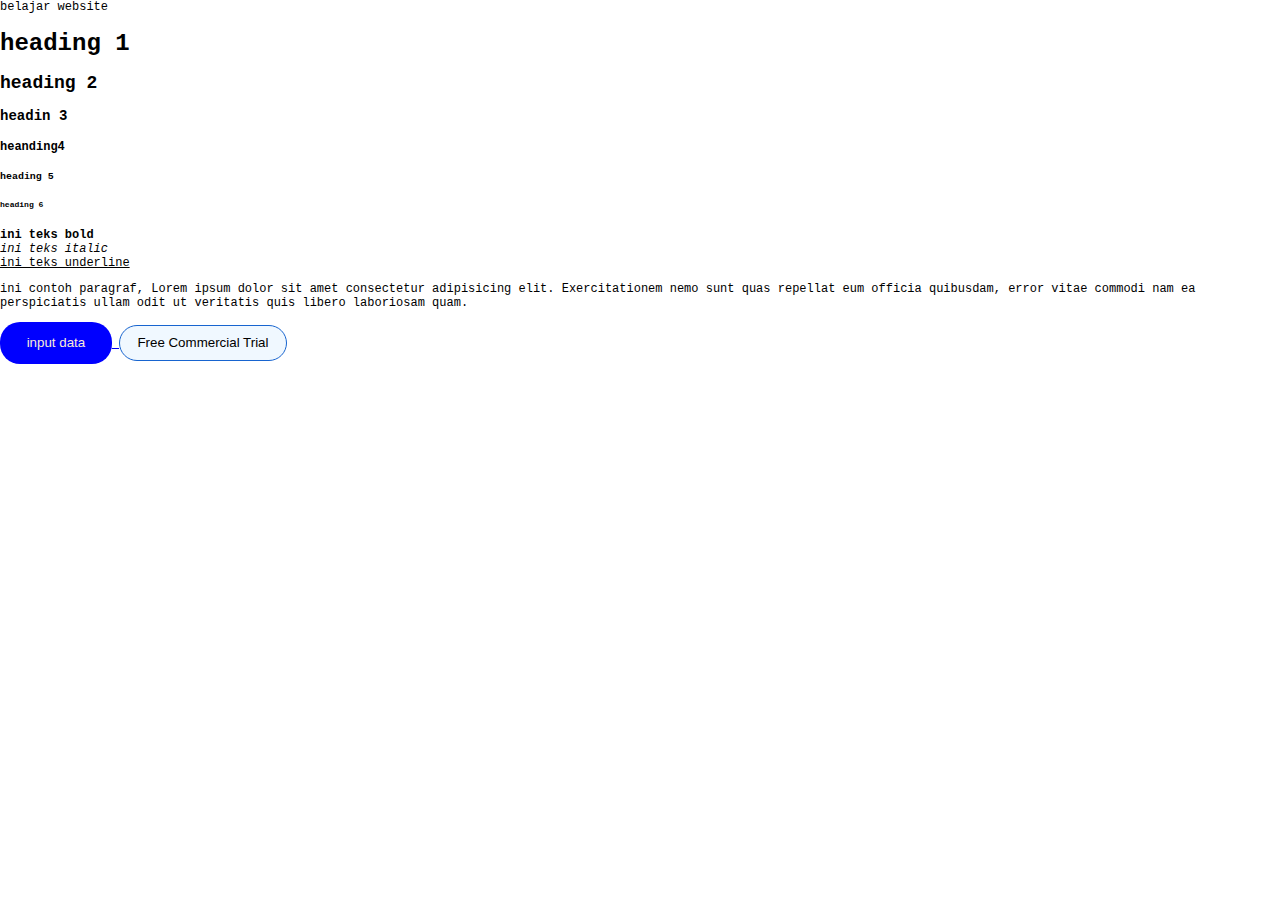
<file: index.html>
<html>
  <head>
      <title>latihan HTML</title>
      <link rel="stylesheet" href="style.css"/>
 </head>
 <body>
    belajar website
    <h1 class="tittle1">heading 1</h1>
    <h2>heading 2</h2>
    <h3>headin 3</h3>
    <h4>heanding4</h4>
    <h5>heading 5</h5>
    <h6>heading 6</h6>
    <b>ini teks bold</b> <br />
    <i>ini teks italic</i> <br />
    <u>ini teks underline</u>
    <p>
        ini contoh paragraf, Lorem ipsum dolor sit amet consectetur adipisicing elit. Exercitationem nemo sunt quas repellat eum officia quibusdam, error vitae commodi nam ea perspiciatis ullam odit ut veritatis quis libero laboriosam quam.
    </p>
    <a href="input.html">
        <button class="my-btn">input data</button>
    </a>
    <button class="outline-btn">Free Commercial Trial</button>

    <table class=""></table>
 </body> 
   </html>
</file>
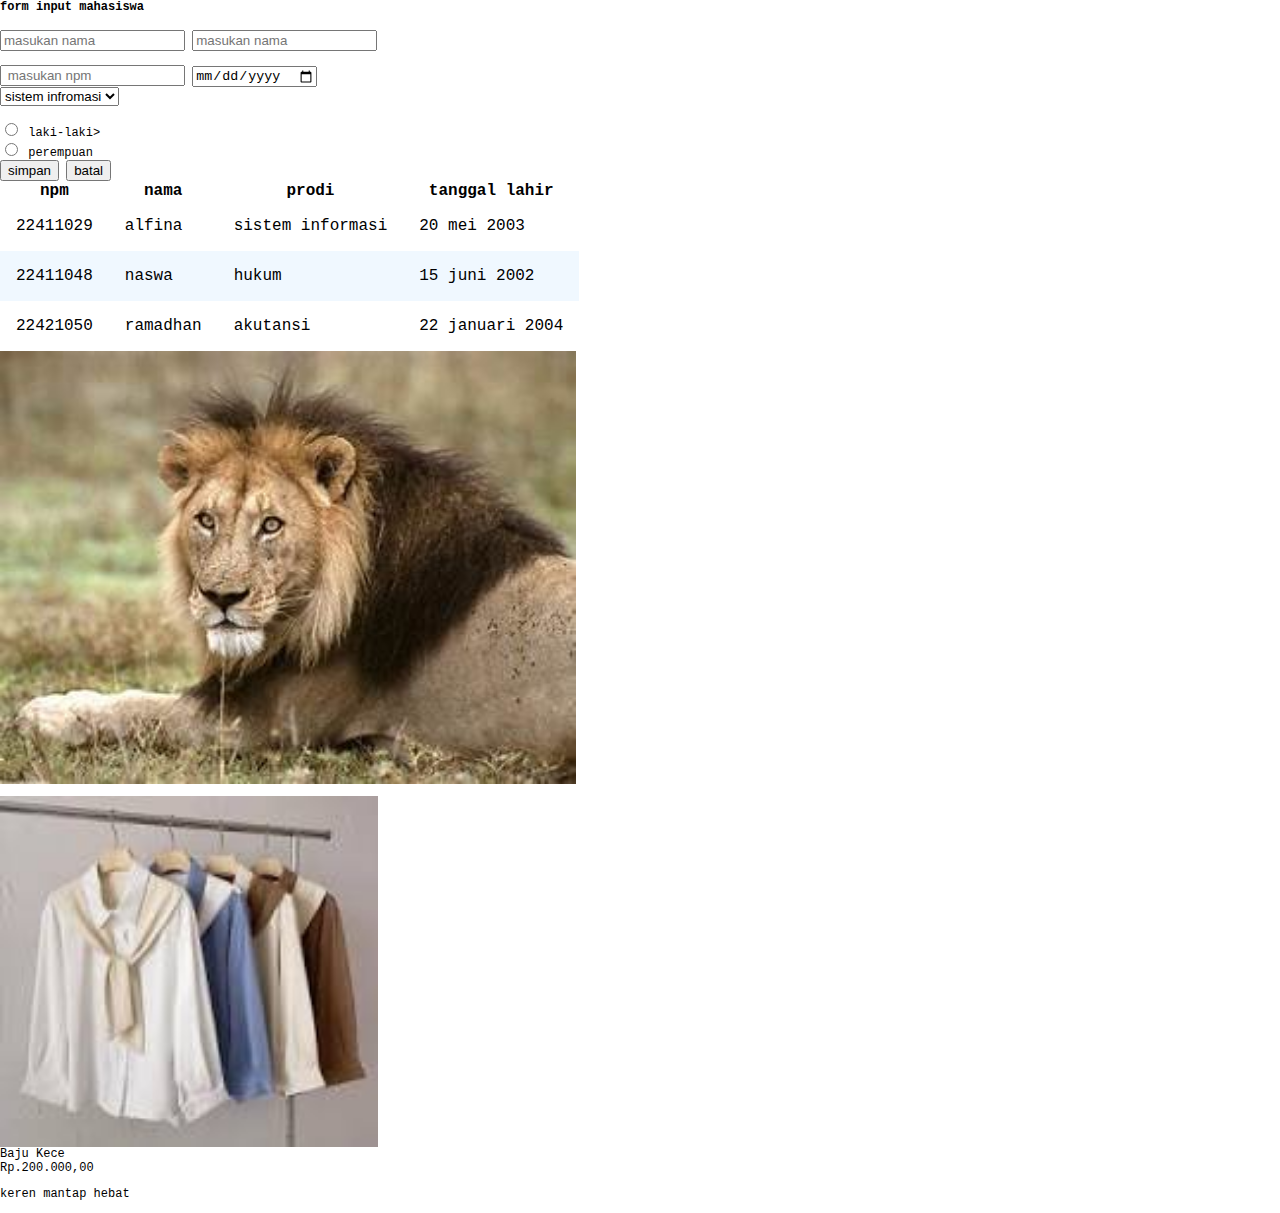
<file: input.html>
<html>
    <head>
        <title>input</title>
        <link rel="stylesheet" href="style.css"/>
    </head>
    <body>
        <h4>form input mahasiswa</h4>
        <form>
            <input 
            placeholder="masukan nama"
         type="text"
         />
         <input placeholder="masukan nama" type="text" /> <br /> <br/>
        <input type="number" placeholder=" masukan npm" />
        <input type="date" placeholder="masukan tanggal lahir"/> <br/>
        <select>
            <option value="sistem informasi">sistem infromasi</option>
            <option value="informatika">informatika</option>
            <option value="hukum">hukum</option>
        </select>
        <br>
        <br>
        <input type="radio" name="jenis kelamin" /> laki-laki> <br/>
        <input type="radio" name="jenis kelamin" /> perempuan <br/>
    
        <button>simpan</button>
        <a href="index.html">
            <button type="button">batal</button>
        </a>
        <table class="my-table"> 
        <thead>
            <tr>
                <th>npm</th>
                <th>nama</th>
                <th>prodi</th>
                <th>tanggal lahir</th>
            </thead>
            </tr>
            <td>22411029</td>
            <td>alfina</td>
            <td>sistem informasi</td>
            <td>20 mei 2003</td>
        </tr>
        <tr>
            <td>22411048</td>
            <td>naswa</td>
            <td>hukum</td>
            <td>15 juni 2002</td>
        </tr>
        <td>22421050</td>
        <td>ramadhan</td>
        <td>akutansi</td>
        <td>22 januari 2004</td>
        </tr>
    </table>
    <img src="singaaa.jpg" width=45%/>     
        </form> 
        <div class="my-card">
            <div class="card-image">
                <img
                width="50%"
                src="[data-uri]" 
                alt=""
                />
                </div>
                <div class="card-content">
                    <div class="card-title">Baju Kece</div>
                    <div class="card-subtitle">Rp.200.000,00</div>
                    <p>
                        keren mantap hebat
                    </p>
                </div>
            </div>
    </body>
</html>
</file>
<file: style.css>
body {
    font-family: 'Courier New', Courier, monospace;
    font-size: 12px;
    margin: 0%;
}
.tittle {
    color: blueviolet;
}
.my-btn {
    background-color: blue;
    border: none;
    padding: 1em 2em;
    border-radius: 20px;
    color: antiquewhite;
}
.outline-btn {
    border: 1px solid rgb(23, 100, 207);
    padding: 0.7em 1.3em;
    border-radius: 20px;
    background-color: aliceblue;
}

.outline-btn:hover  {
    background-color: rgb(23, 100, 207);
    color: beige;
    /* font-size: 25px; */
}

.my-table {
    border: none;
    border-collapse: collapse;
}

.my-table td {
    padding: 1em;
}

.my-table tr:nth-child(even) {
    background-color: aliceblue;
}

.my-card {
    width: 20cm;
    background-color: rgb(255, 255, 255);
}

.my-card.card-content {
    padding: 1em 1em;
}

.my-card.card-content.card-tittle {
    font-weight: bold;
    font-size: 15px;
    color: black;
}
</file>
